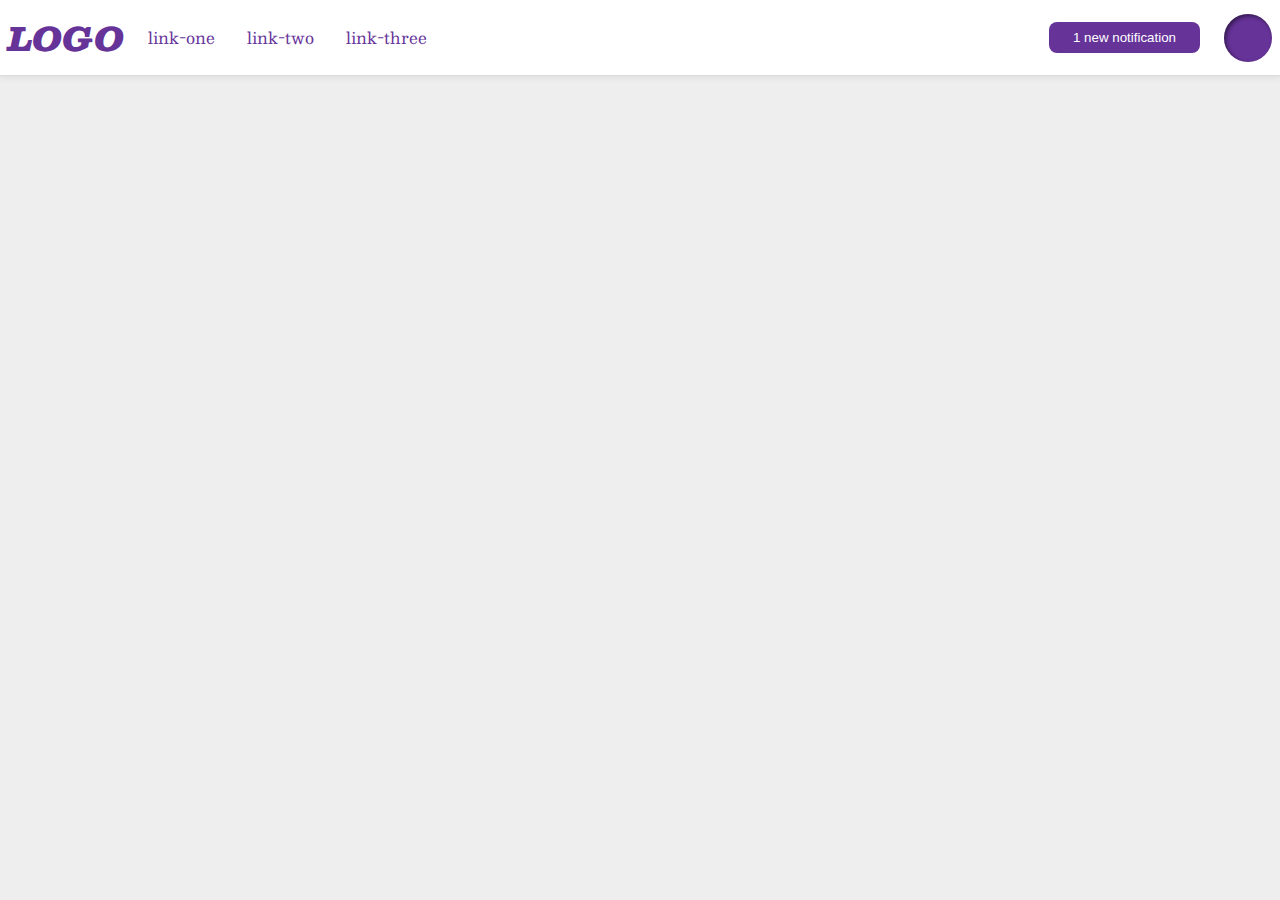
<file: foundations/flex/03-flex-header-2/index.html>
<!DOCTYPE html>
<html lang="en">
  <head>
    <meta charset="UTF-8">
    <meta http-equiv="X-UA-Compatible" content="IE=edge">
    <meta name="viewport" content="width=device-width, initial-scale=1.0">
    <title>Flex Header 2</title>
    <link rel="stylesheet" href="style.css">
  </head>
  <body>
    <div class="header">
      <div class="left">
        <div class="logo">
          LOGO
        </div>
        <ul class="links">
          <li><a href="https://google.com">link-one</a></li>
          <li><a href="https://google.com">link-two</a></li>
          <li><a href="https://google.com">link-three</a></li>
        </ul>
    </div>
      <div class="right">
        <button class="notifications">
          1 new notification
        </button>
        <div class="profile-image"></div>
      </div>
    </div>
  </body>
</html>
</file>
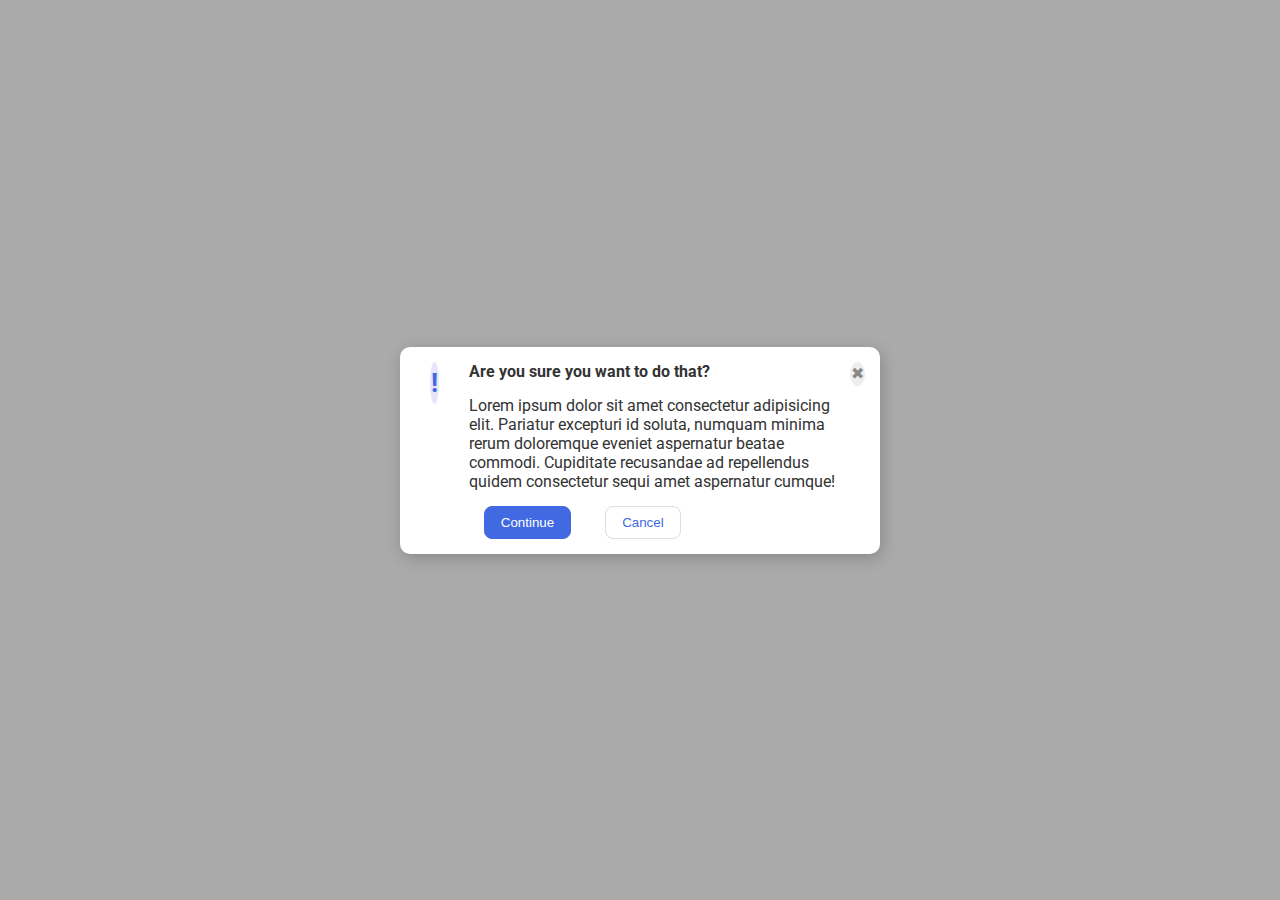
<file: foundations/flex/05-flex-modal/index.html>
<!DOCTYPE html>
<html lang="en">
  <head>
    <meta charset="UTF-8">
    <meta http-equiv="X-UA-Compatible" content="IE=edge">
    <meta name="viewport" content="width=device-width, initial-scale=1.0">
    <link rel="stylesheet" href="style.css">
    <title>Modal</title>
  </head>
  <body>
    <div class="modal">
      <div class="icon">!</div>
        <div class="contentAndButtons">
          <div class="header">Are you sure you want to do that?</div>
          
          <div class="text">Lorem ipsum dolor sit amet consectetur adipisicing elit. Pariatur excepturi id soluta, numquam minima rerum doloremque eveniet aspernatur beatae commodi. Cupiditate recusandae ad repellendus quidem consectetur sequi amet aspernatur cumque!</div>
          <button class="continue">Continue</button>
          <button class="cancel">Cancel</button>
        </div>
        <button class="close-button">✖</button>
    </div>
  </body>
</html>
</file>
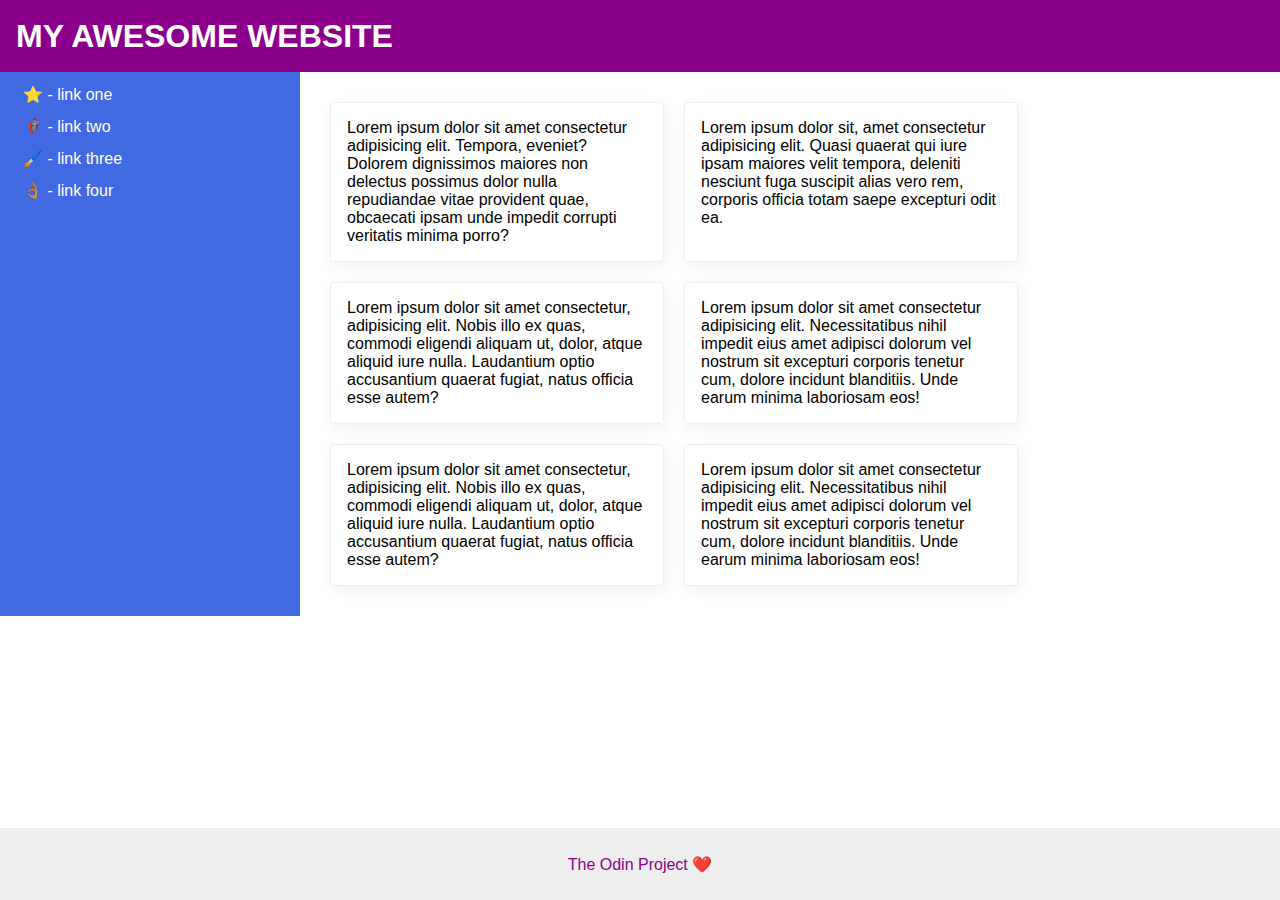
<file: foundations/flex/07-flex-layout-2/index.html>
<!DOCTYPE html>
<html lang="en">
  <head>
    <meta charset="UTF-8">
    <meta http-equiv="X-UA-Compatible" content="IE=edge">
    <meta name="viewport" content="width=device-width, initial-scale=1.0">
    <title>The Holy Grail</title>
    <link rel="stylesheet" href="style.css">
  </head>
  <body>
    <div class="header">
      MY AWESOME WEBSITE
    </div>
  <div class="container">
    <div class="sidebar">
      <ul>
        <li><a href="#">⭐ - link one</a></li>
        <li><a href="#">🦸🏽‍♂️ - link two</a></li>
        <li><a href="#">🖌️ - link three</a></li>
        <li><a href="#">👌🏽 - link four</a></li>
      </ul>
    </div>
      <div class="cards">
        <div class="card">Lorem ipsum dolor sit amet consectetur adipisicing elit. Tempora, eveniet? Dolorem dignissimos maiores non delectus possimus dolor nulla repudiandae vitae provident quae, obcaecati ipsam unde impedit corrupti veritatis minima porro?</div>
        <div class="card">Lorem ipsum dolor sit, amet consectetur adipisicing elit. Quasi quaerat qui iure ipsam maiores velit tempora, deleniti nesciunt fuga suscipit alias vero rem, corporis officia totam saepe excepturi odit ea.</div>
        <div class="card">Lorem ipsum dolor sit amet consectetur, adipisicing elit. Nobis illo ex quas, commodi eligendi aliquam ut, dolor, atque aliquid iure nulla. Laudantium optio accusantium quaerat fugiat, natus officia esse autem?</div>
        <div class="card">Lorem ipsum dolor sit amet consectetur adipisicing elit. Necessitatibus nihil impedit eius amet adipisci dolorum vel nostrum sit excepturi corporis tenetur cum, dolore incidunt blanditiis. Unde earum minima laboriosam eos!</div>
        <div class="card">Lorem ipsum dolor sit amet consectetur, adipisicing elit. Nobis illo ex quas, commodi eligendi aliquam ut, dolor, atque aliquid iure nulla. Laudantium optio accusantium quaerat fugiat, natus officia esse autem?</div>
        <div class="card">Lorem ipsum dolor sit amet consectetur adipisicing elit. Necessitatibus nihil impedit eius amet adipisci dolorum vel nostrum sit excepturi corporis tenetur cum, dolore incidunt blanditiis. Unde earum minima laboriosam eos!</div>
      </div>
    </div>  
    <div class="footer">
      The Odin Project ❤️
    </div>
  </body>
</html>
</file>
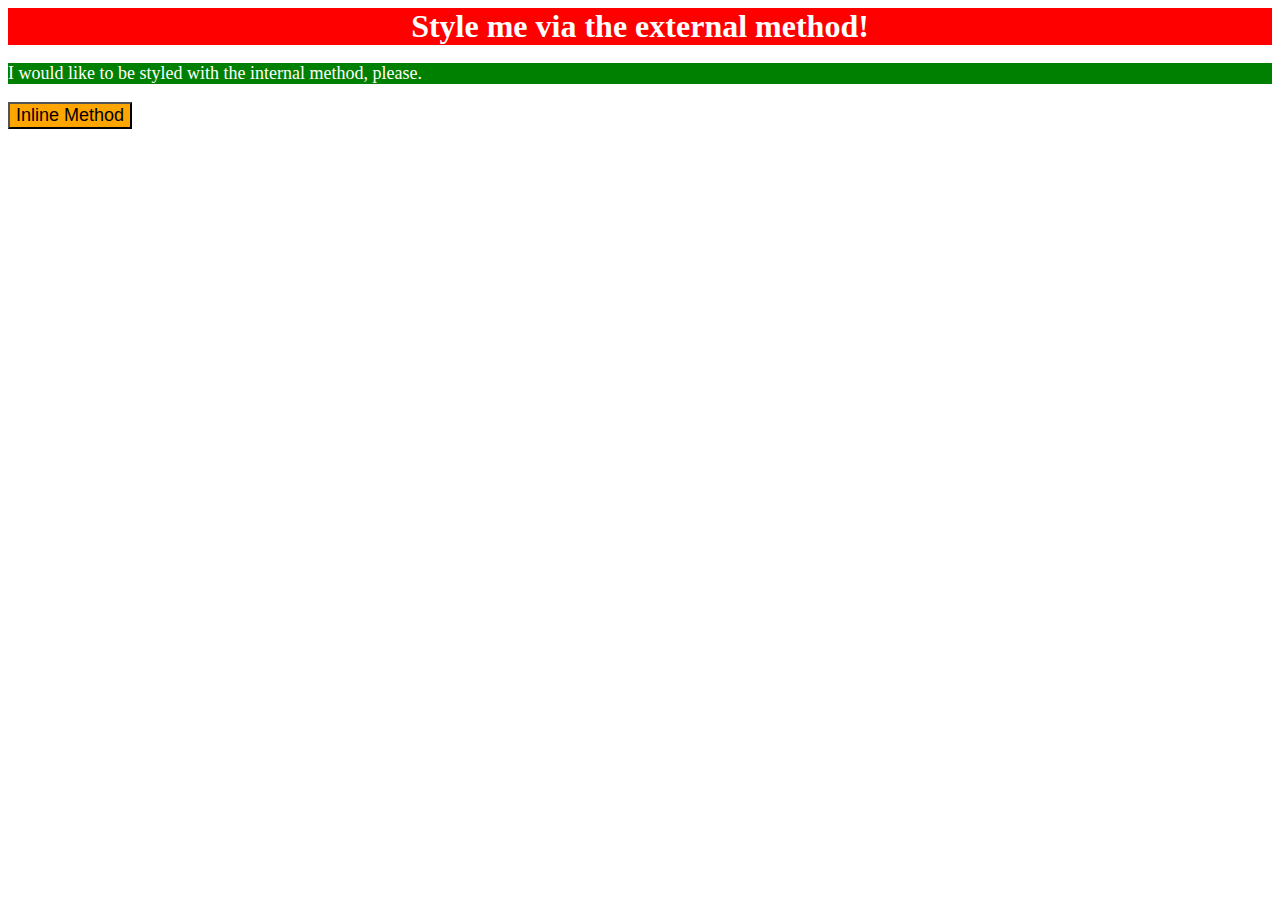
<file: foundations/intro-to-css/01-css-methods/index.html>
<!DOCTYPE html>
<html lang="en">
  <head>
    <meta charset="UTF-8">
    <meta http-equiv="X-UA-Compatible" content="IE=edge">
    <meta name="viewport" content="width=device-width, initial-scale=1.0">
    <title>Methods for Adding CSS</title>
    <link rel="stylesheet" href="style.css">
    <style>
      p{font-size: 18px;
        background-color: green;
        color: white;
        }
    </style>
  </head>
  <body>
    <div>Style me via the external method!</div>
    <p>I would like to be styled with the internal method, please.</p>
    <button style="background-color: orange; font-size: 18px;">Inline Method</button>
  </body>
</html>
</file>
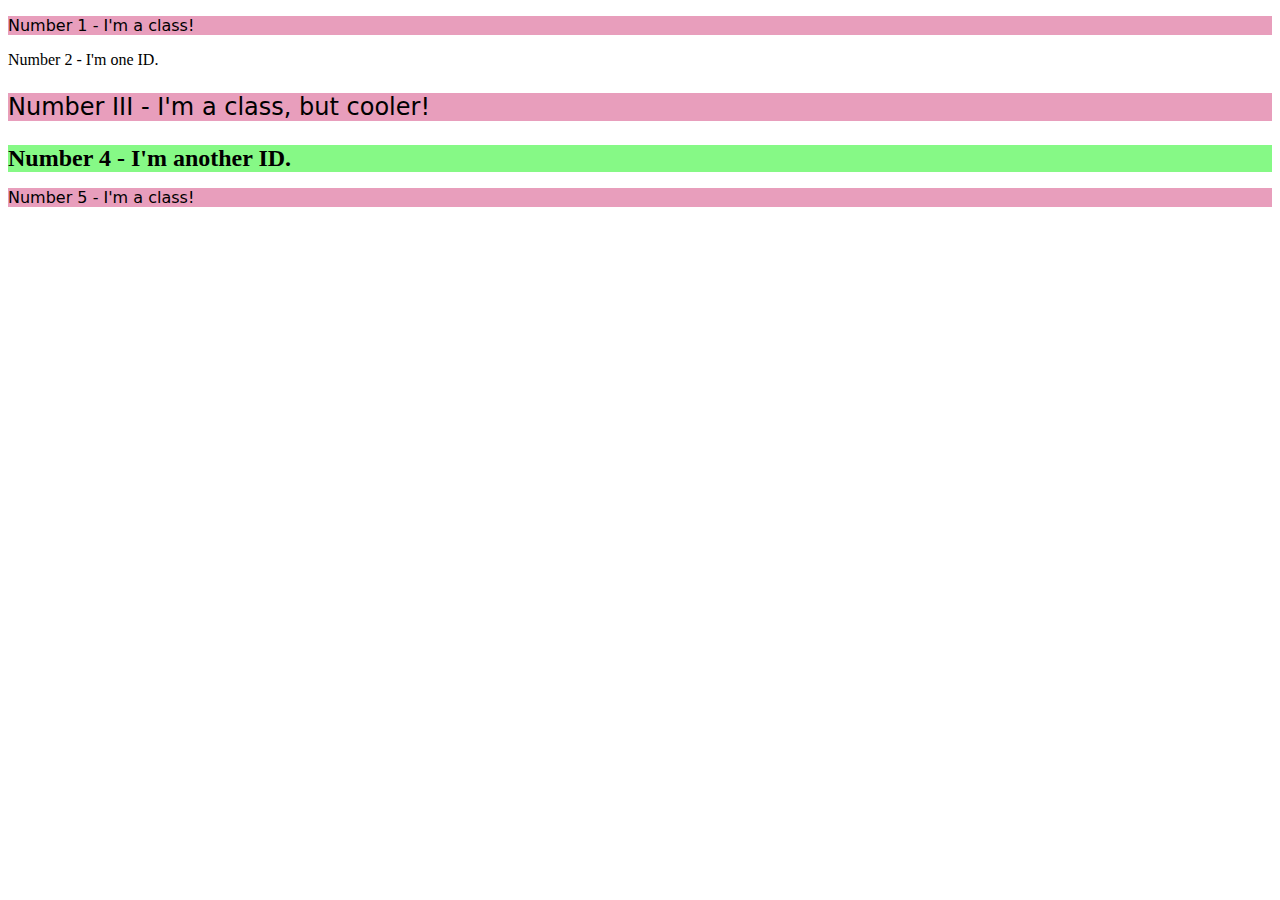
<file: foundations/intro-to-css/02-class-id-selectors/index.html>
<!DOCTYPE html>
<html lang="en">
  <head>
    <meta charset="UTF-8">
    <meta http-equiv="X-UA-Compatible" content="IE=edge">
    <meta name="viewport" content="width=device-width, initial-scale=1.0">
    <title>Class and ID Selectors</title>
    <link rel="stylesheet" href="style.css">
  </head>
  <body>
    <p class="primeira">Number 1 - I'm a class!</p>
    <div id="segunda">Number 2 - I'm one ID.</div>
    <p class="primeira terceira">Number III - I'm a class, but cooler!</p>
    <div id="quarta" class="terceira">Number 4 - I'm another ID.</div>
    <p class="primeira">Number 5 - I'm a class!</p>
  </body>
</html>
</file>
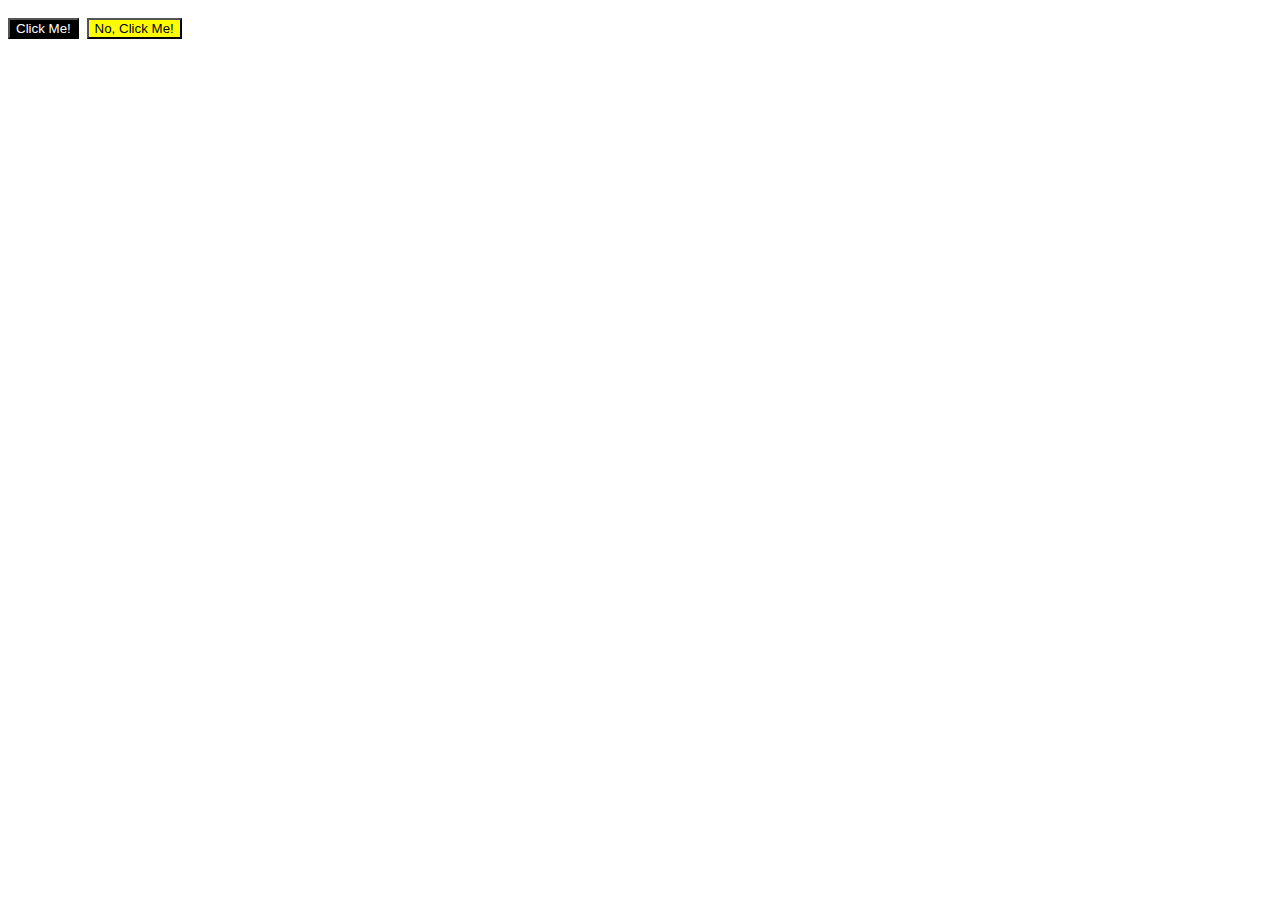
<file: foundations/intro-to-css/03-grouping-selectors/index.html>
<!DOCTYPE html>
<html lang="en">
  <head>
    <meta charset="UTF-8">
    <meta http-equiv="X-UA-Compatible" content="IE=edge">
    <meta name="viewport" content="width=device-width, initial-scale=1.0">
    <title>Grouping Selectors</title>
    <link rel="stylesheet" href="style.css">
  </head>
  <body>
    <div class="buttons">
      <button class="but1">Click Me!</button>
      <button class="but2">No, Click Me!</button>
    </div>
  </body>
</html>
</file>
<file: foundations/flex/03-flex-header-2/style.css>
/* this is some magical font-importing.  
you'll learn about it later. */
@import url('https://fonts.googleapis.com/css2?family=Besley:ital,wght@0,400;1,900&display=swap');

body {
  margin: 0;
  background: #eee;
  font-family: Besley, serif;
}

.header {
  background: white;
  border-bottom: 1px solid #ddd;
  box-shadow: 0 0 8px rgba(0,0,0,.1);
  display: flex;
  justify-content: space-between;
  padding: 8px;;
  
}

.profile-image {
  background: rebeccapurple;
  box-shadow: inset 2px 2px 4px rgba(0,0,0,.5);
  border-radius: 50%;
  width: 48px;
  height: 48px;

}

.logo {
  color: rebeccapurple;
  font-size: 32px;
  font-weight: 900;
  font-style: italic;
}

button {
  border: none;
  border-radius: 8px;
  background: rebeccapurple;
  color: white;
  padding: 8px 24px;
  margin: 8px;

}

ul {
  list-style-type: none;
  display: flex;
  padding: 0%;
  gap: 16px;
}

.left, .right {
  display: flex;
  align-items: center;
  gap: 16px;
}

a {
  /* this removes the line under our links */
  text-decoration: none;
  color: rebeccapurple;
  gap: 8px;
  padding: 8px;
  margin: 0px;
}
</file>
<file: foundations/flex/05-flex-modal/style.css>
@import url('https://fonts.googleapis.com/css2?family=Roboto:wght@400;700&display=swap');

html, body {
  height: 100%;
}

body {
  font-family: Roboto, sans-serif;
  margin: 0;
  background: #aaa;
  color: #333;
  /* I'll give you this one for free lol */
  display: flex;
  align-items: center;
  justify-content: center;
}

.modal {
  background: white;
  width: 480px;
  border-radius: 10px;
  box-shadow: 2px 4px 16px rgba(0,0,0,.2);
  display: flex;
  
}

.icon {
  color: royalblue;
  font-size: 26px;
  font-weight: 700;
  background: lavender;
  width: 42px;
  height: 42px;
  border-radius: 50%;
  display: flex;
  align-items: center;
  justify-content: center;
  margin:30px;
  margin-top: 15px;
}

.contentAndButtons{
  margin-top: 15px;
  
}

.close-button {
  background: #eee;
  border-radius: 50%;
  color: #888;
  font-weight: 400;
  font-size: 16px;
  height: 24px;
  width: 24px;
  display: flex;
  align-items: center;
  justify-content: center;
  border: 1px solid #eee;
  padding: 0;
  margin: 15px;
}

button {
  cursor: pointer;
  padding: 8px 16px;
  border-radius: 8px;
  margin: 15px;
}

button.continue {
  background: royalblue;
  border: 1px solid royalblue;
  color: white;
}

button.cancel {
  background: white;
  border: 1px solid #ddd;
  color: royalblue;
}

.header{
  font-weight: bold;
  padding-bottom: 15px;
}
</file>
<file: foundations/flex/07-flex-layout-2/style.css>
body {
  font-family: -apple-system, BlinkMacSystemFont, 'Segoe UI', Roboto, Oxygen, Ubuntu, Cantarell, 'Open Sans', 'Helvetica Neue', sans-serif;
  margin: 0;
  min-height: 100vh;
  display: flex;
  flex-direction: column;
}

.container{
  display: flex;
  
}

.header {
  height: 72px;
  background: darkmagenta;
  color: white;
  width: 100%;
  display: flex;;
  align-items: center;;
  padding: 0 16px;
  font-size: 32px;
  font-weight: 900;;
}

.footer {
  height: 72px;
  background: #eee;
  color: darkmagenta;
  margin-top: auto;
  display: flex;
  justify-content: center;
  align-items: center;
}

.sidebar {
  display: flex;
  width: 300px;
  flex-shrink: 0;
  background: royalblue;
  box-sizing: border-box;
  color: white;
  padding-left: 23px;
  
}

ul{
  margin: 0;
  padding: 0;
}


a{
  color: white;
  text-decoration: none;
}

li{
  list-style: none;
  margin-top: 13px;
}

.card {
  border: 1px solid #eee;
  box-shadow: 2px 4px 16px rgba(0,0,0,.06);
  border-radius: 4px;
  padding: 16px;
  width: 300px;
}

.cards{
  display: flex;
  flex-wrap: wrap;
  padding: 30px;
  gap: 20px;
}
</file>
<file: foundations/intro-to-css/01-css-methods/style.css>
div{
    color: white;
    background-color: red;
    text-align: center;
    font-weight: bold;
    font-size: 32px;
}
</file>
<file: foundations/intro-to-css/02-class-id-selectors/style.css>
.primeira {
    background-color: rgb(232, 158, 188);
    font-family: Verdana, "DejaVu Sans", sans-serif;
};


#segunda {
    background-color: rgb(11, 11, 197);
}

.terceira {
    font-size: 24px;
}

#quarta {
    background-color: rgb(134, 249, 134);
    font-weight: bold;
}
</file>
<file: foundations/intro-to-css/03-grouping-selectors/style.css>
.buttons{
    font-size: 28px;
    font-family: Helvetica, 'Times New Roman', sans-serif;
}
.but1{
    color: white;
    background-color: black;
}
.but2{
    background-color: yellow;
}
</file>
